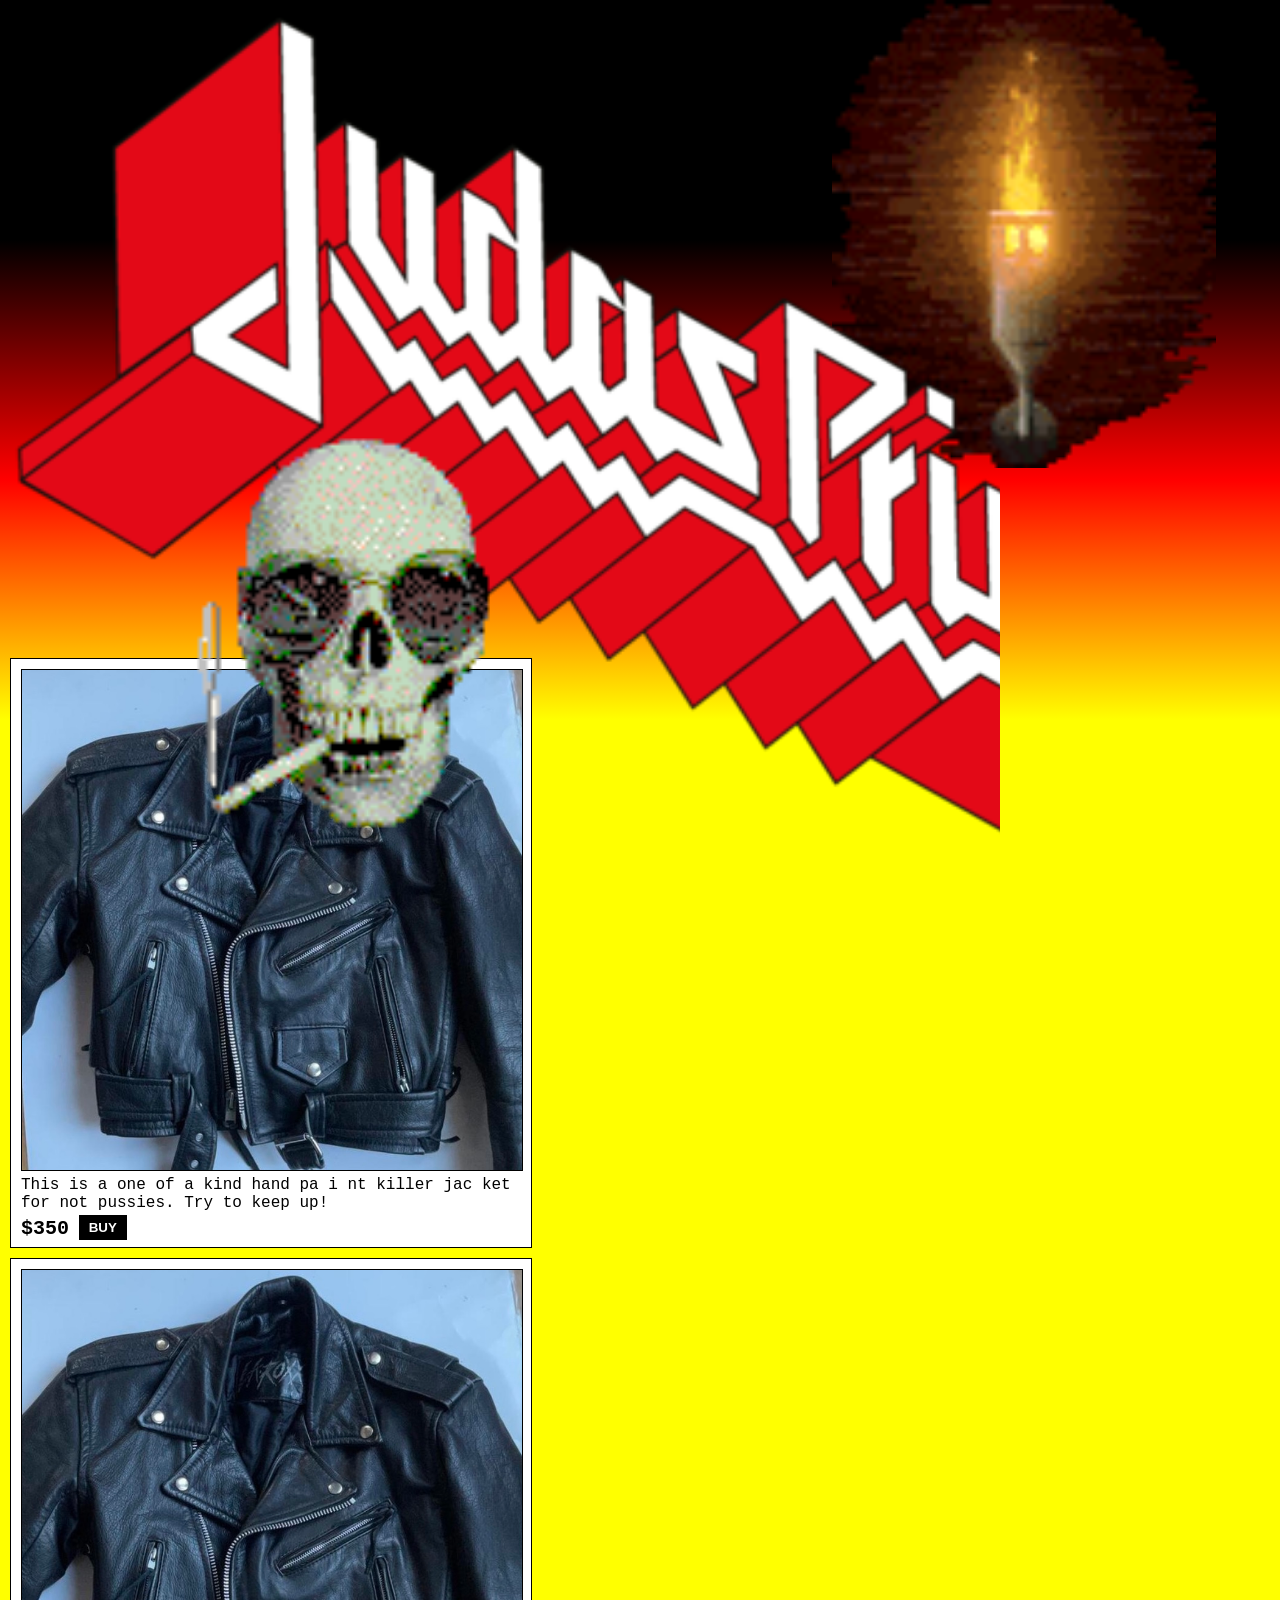
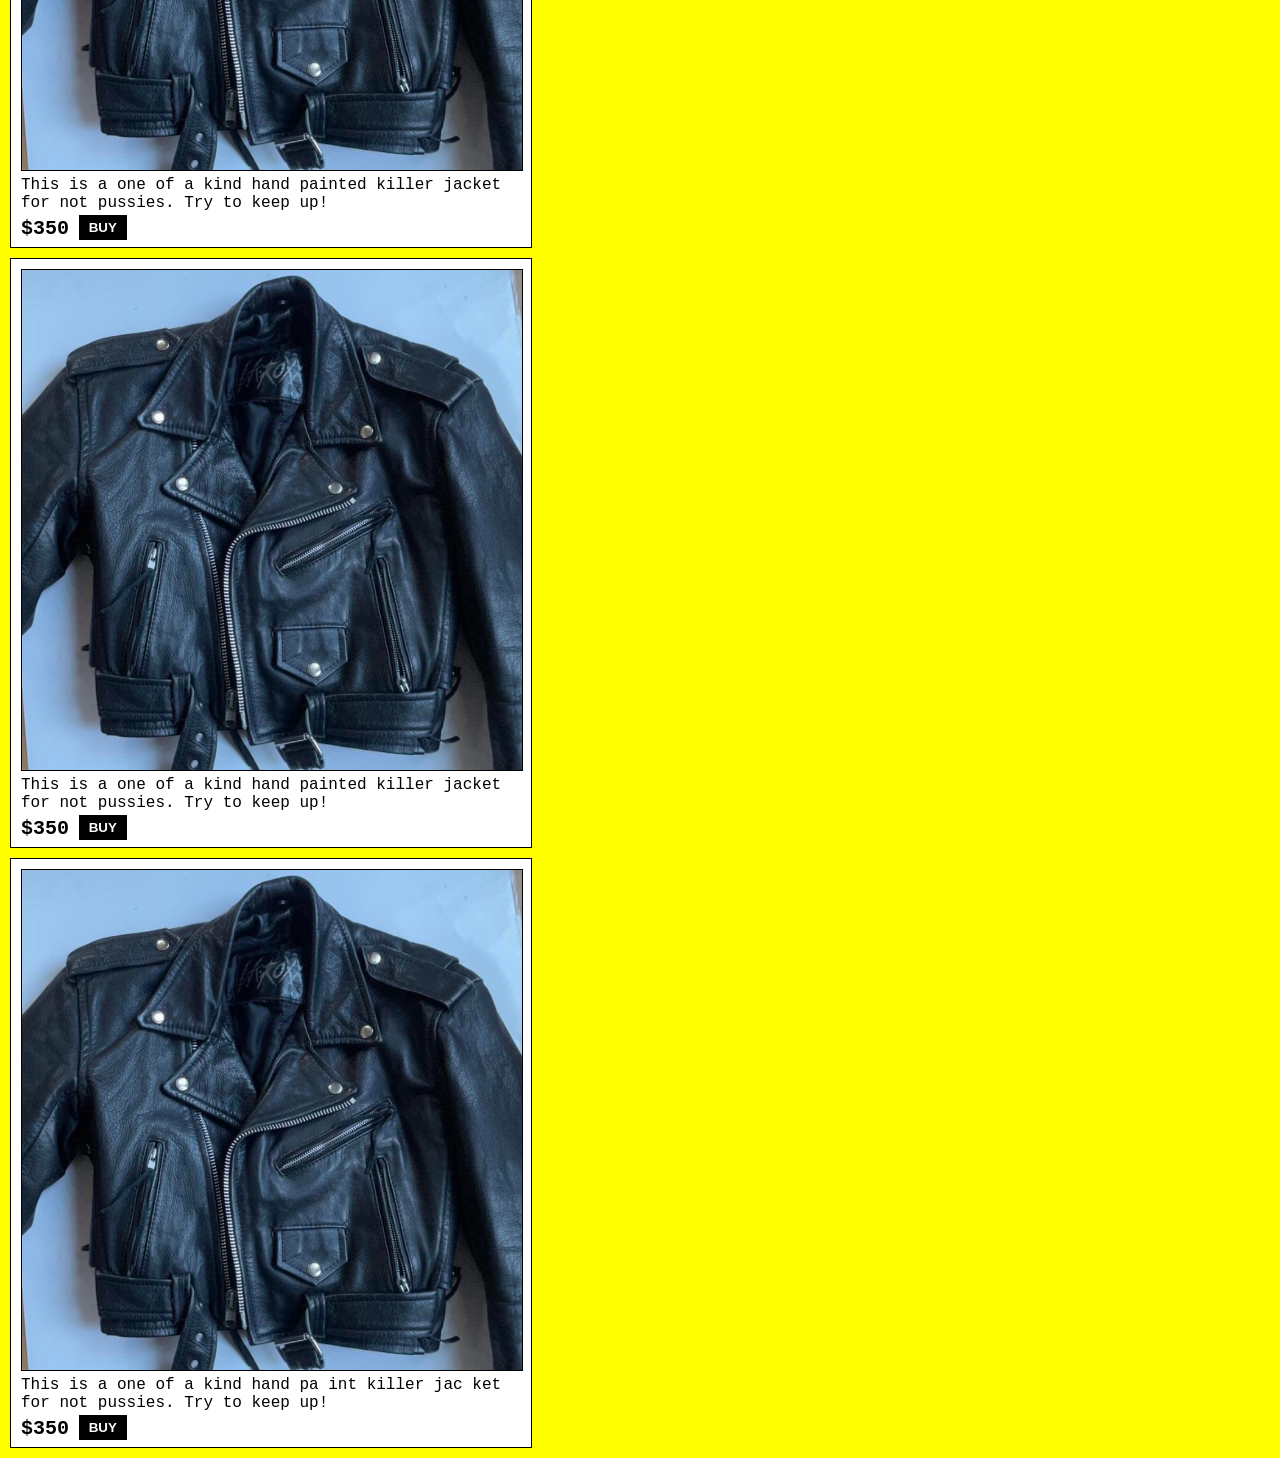
<file: attempt.html>
<!DOCTYPE html>
<html lang="en">
<head>
    <meta charset="UTF-8">
    <meta http-equiv="X-UA-Compatible" content="IE=edge">
    <meta name="viewport" content="width=device-width, initial-scale=1.0">
    <title>PaintKiller</title>
    <link rel="stylesheet" type="text/css" href="attempt.css" />

</head>
<body class="gradient">
<div id="wrapper">
    

    <header>
        <img id ="flame" src="flame.gif">
        <img id="logo" src="priestlogo.png">
        <img id ="skull" src="smoking-skull.gif">
    </header>


    <main id="productContainer">

        <div class="flexItem">
            <img class="figure" src="1.jpg">
            <figure class="figure">
                This is a one of a kind hand pa i nt killer jac ket for not pussies. 
                Try to keep up!
            </figure>
            <span class="price">$350</span>
            <button>BUY</button>
        </div>

        <div class="flexItem">
            <img class="figure" src="1.jpg">
            <figure class="figure">
                This is a one of a kind hand painted killer jacket for not pussies. 
                Try to keep up!
            </figure>
            <span class="price">$350</span>
            <button>BUY</button>
        </div>

        <div class="flexItem">
            <img class="figure" src="1.jpg">
            <figure class="figure">
                This is a one of a kind hand painted killer jacket for not pussies. 
                Try to keep up!
            </figure>
            <span class="price">$350</span>
            <button>BUY</button>
        </div>

        <div class="flexItem">
            <img class="figure" src="1.jpg">
            <figure class="figure">
                This is a one of a kind hand pa int killer jac ket for not pussies. 
                Try to keep up!
            </figure>
            <span class="price">$350</span>
            <button>BUY</button>
        </div>

    </main>



    
</div>



<script src="script.js"></script>
</body>
</html>
</file>
<file: attempt.css>
* {
    /* border: 1px solid green; */

}



@media (min-width: 401px) {
    
   
}

header {

}

#wrapper {
    max-width: 1000px;
    overflow-x: hidden;
}

#flame {
    position: absolute;
    right: 5vw;
    width: 30vw;
}

#flame:hover {
    cursor: pointer;
 }

#skull {
    position: absolute;
    top: 33vw;
    left: 10vw;
    width: 35vw;
}

#logo {
    position: relative;
    width: 98vw;
    margin-right: 1vw;
    margin-left: 1vw;
    margin-top: 1vw;

}

.gradient {
    height: 80vh;
    background-image: linear-gradient(black, black, red,yellow);
    background-repeat: no-repeat;
}

body {
    margin: 0px;
    padding: 0px;
    font-family: 'Courier New', Courier, monospace;
    background-color: yellow;

}


#productContainer {
    margin-top: -20vw;
    margin-left: auto;
    margin-right: auto;
    align-items: center;
    flex-wrap: wrap;
}

.flexItem {
    border: 1px solid black;
    background-color: white;
    max-width: 500px;
    min-width: 300px;
    padding: 10px;
    margin: 10px;
}

.figure {
    width: 100%;
    padding: 0px;
    margin: 0px;
    overflow-y: auto;
    overflow-x: hidden;
}

img.figure {
    border: 1px solid black;
}


.price {
    position: relative;
    bottom: -5px;
    font-size: 1.25rem;
    font-weight: bold;
}

button {
    position: relative;
    bottom: 0px;
    top: 3px;    
    padding: 5px;
    padding-left: 10px;
    padding-right: 10px;

    border: none;
    color: white;
    background-color: black;
    font-weight: bold;

}
</file>
